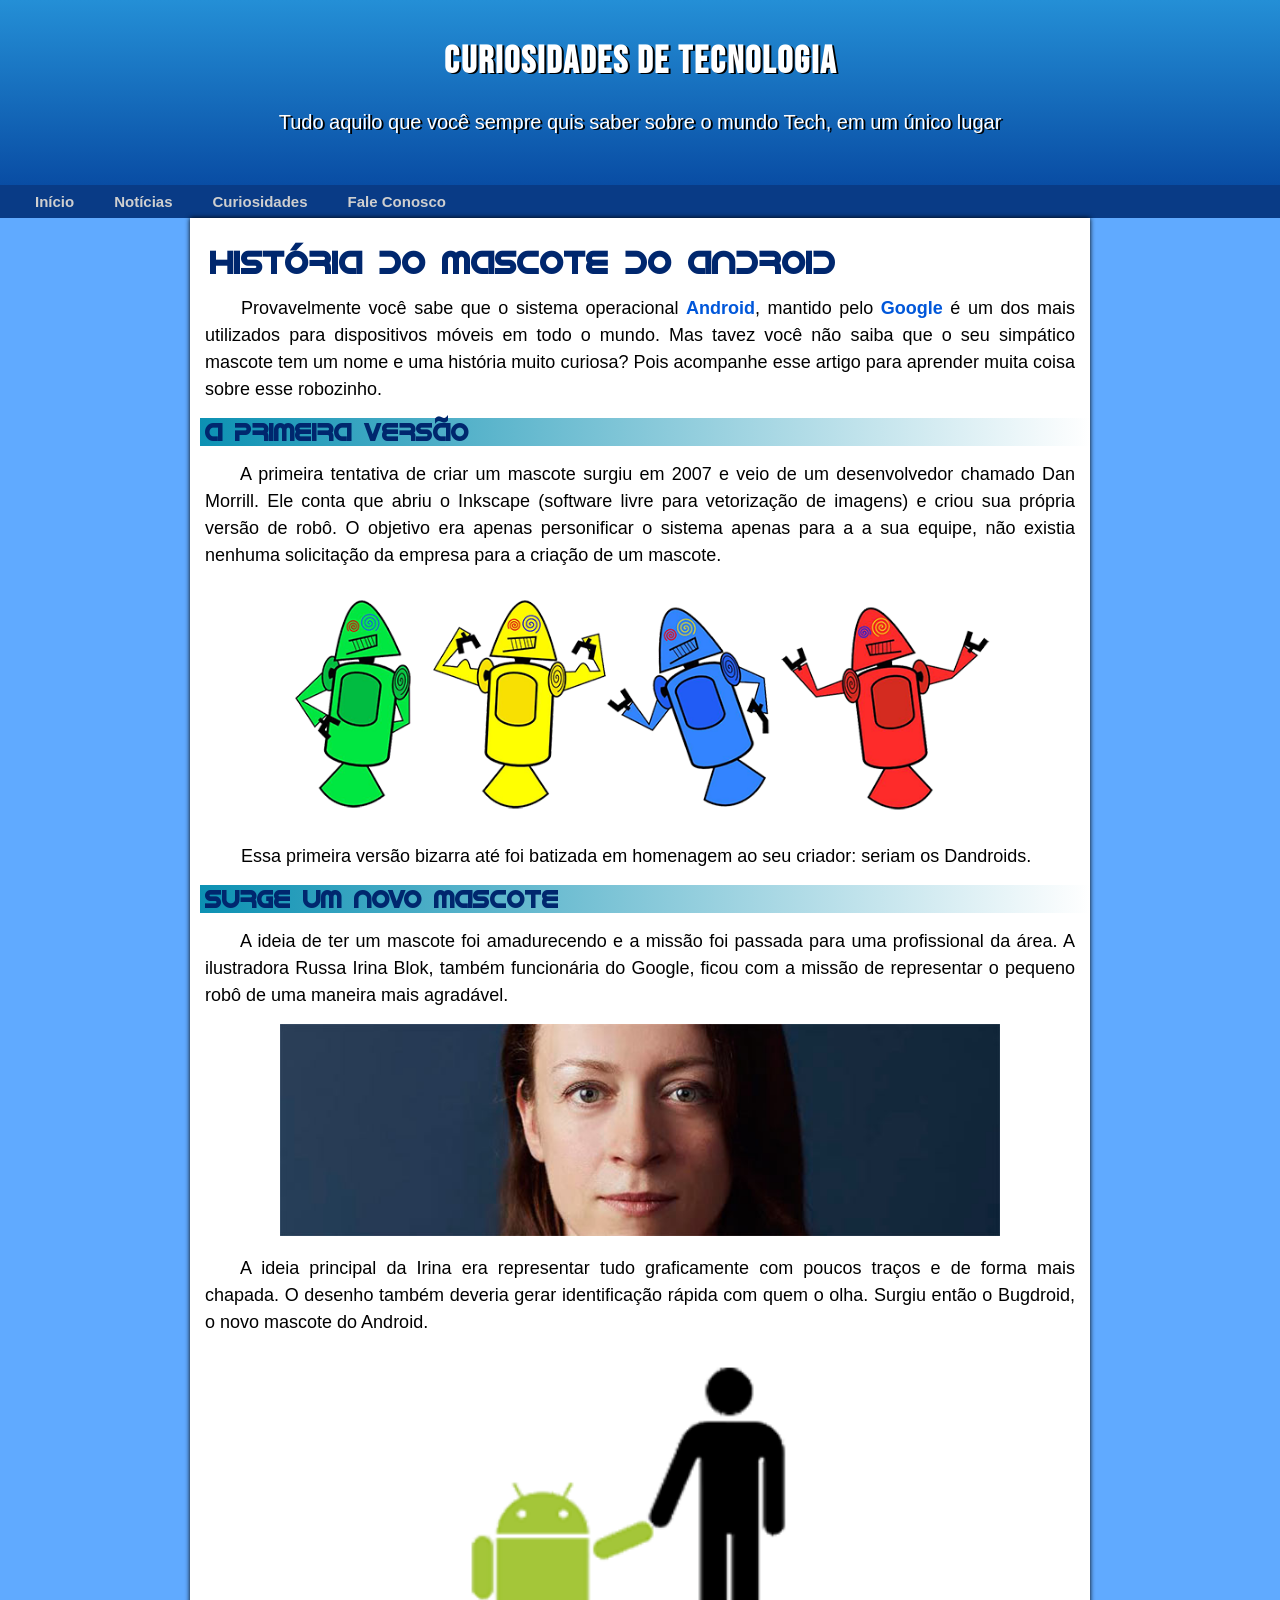
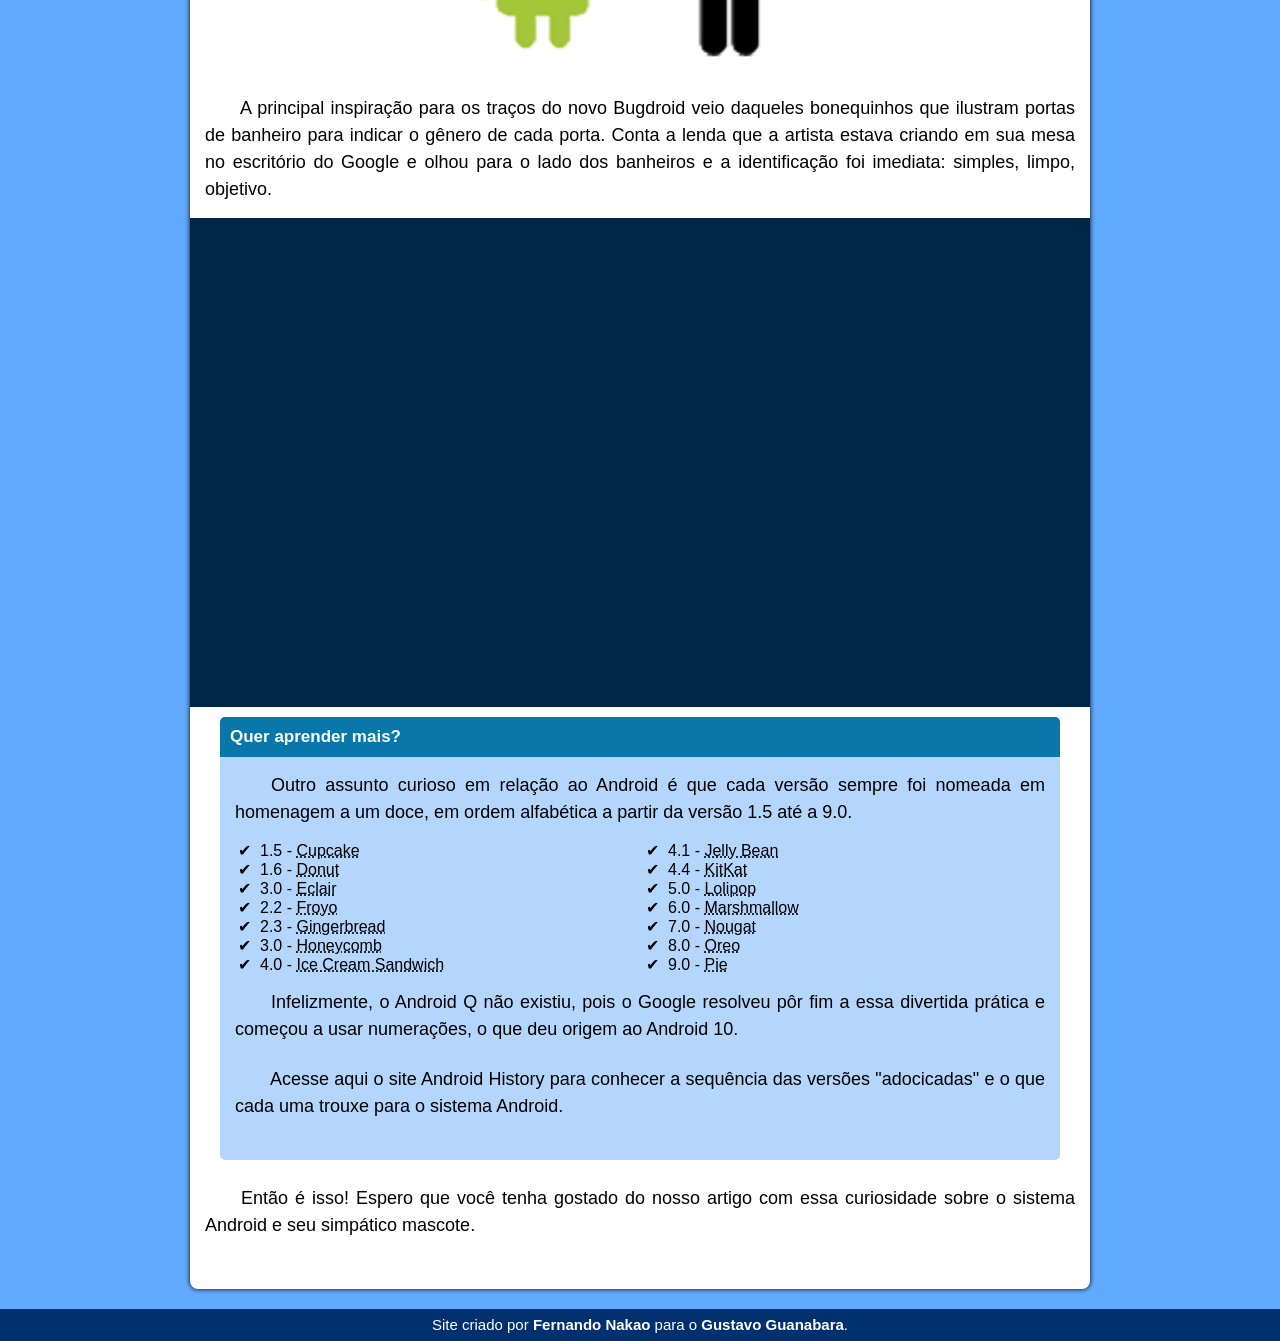
<file: index.html>
<!DOCTYPE html>
<html lang="pt-br">
<head>
    <meta charset="UTF-8">
    <meta name="viewport" content="width=device-width, initial-scale=1.0">
    <title>CurioTec</title>
    <link rel="stylesheet" href="style.css">
    <link rel="shortcut icon" href="imagens/favicon.ico">
</head>
<body>
    <header>
        <h1>Curiosidades de Tecnologia</h1>
        <h2>Tudo aquilo que você sempre quis saber sobre o mundo Tech, em um único lugar</h2>
        <nav>
            <a href="#">Início</a>
            <a href="">Notícias</a>
            <a href="">Curiosidades</a>
            <a href="">Fale Conosco</a>
        </nav>
    </header>
    <main>
        <h1 class="titulo">História do Mascote do Android</h1>
        <p>&emsp;&emsp;Provavelmente você sabe que o sistema operacional <a href="https://pt.wikipedia.org/wiki/Android" target="_blank">Android</a>, mantido pelo <a href="https://pt.wikipedia.org/wiki/Google" target="_blank">Google</a> é um dos mais utilizados para dispositivos móveis em todo o mundo. Mas tavez você não saiba que o seu simpático mascote tem um nome e uma história muito curiosa? Pois acompanhe esse artigo para aprender muita coisa sobre esse robozinho.</p>
        <h2>A primeira versão</h2>
        <p>&emsp;&emsp;A primeira tentativa de criar um mascote surgiu em 2007 e veio de um desenvolvedor chamado Dan Morrill. Ele conta que abriu o Inkscape (software livre para vetorização de imagens) e criou sua própria versão de robô. O objetivo era apenas personificar o sistema apenas para a a sua equipe, não existia nenhuma solicitação da empresa para a criação de um mascote.</p>
        <div>
            <picture>
                <source media="(max-width: 800px)" srcset="imagens/dan-droids-pq.png" type="image/png">
                <img src="imagens/dan-droids.png" alt="Dandroids">
            </picture>
        </div>
        <p>&emsp;&emsp;Essa primeira versão bizarra até foi batizada em homenagem ao seu criador: seriam os Dandroids.</p>
        <h2>Surge um novo mascote</h2>
        <p>&emsp;&emsp;A ideia de ter um mascote foi amadurecendo e a missão foi passada para uma profissional da área. A ilustradora Russa Irina Blok, também funcionária do Google, ficou com a missão de representar o pequeno robô de uma maneira mais agradável.</p>
        <div>
        <picture>
            <source media="(max-width: 800px)" srcset="imagens/irina-blok-pq.jpg" type="image/jpg">
            <img src="imagens/irina-blok.jpg" alt="Foto de Irina Blok">
        </picture>
        </div>
        <p>&emsp;&emsp;A ideia principal da Irina era representar tudo graficamente com poucos traços e de forma mais chapada. O desenho também deveria gerar identificação rápida com quem o olha. Surgiu então o Bugdroid, o novo mascote do Android.</p>
        <div>
            <img src="imagens/bugdroid.png" alt="Humano de mãos dadas com um Android" style="max-width: 500px;">
        </div>
        <p>&emsp;&emsp;A principal inspiração para os traços do novo Bugdroid veio daqueles bonequinhos que ilustram portas de banheiro para indicar o gênero de cada porta. Conta a lenda que a artista estava criando em sua mesa no escritório do Google e olhou para o lado dos banheiros e a identificação foi imediata: simples, limpo, objetivo.</p>
        <div id="video">
        <iframe width="800" height="450" src="https://www.youtube.com/embed/l2UDgpLz20M?si=ZUSa88BsampSBBsx" title="YouTube video player" frameborder="0" allow="accelerometer; autoplay; clipboard-write; encrypted-media; gyroscope; picture-in-picture; web-share" allowfullscreen></iframe>
        </div>
        
        <div id="tabela">
            <h3>Quer aprender mais?</h3>
            <p>&emsp;&emsp;Outro assunto curioso em relação ao Android é que cada versão sempre foi nomeada em homenagem a um doce, em ordem alfabética a partir da versão 1.5 até a 9.0.</p>
            <ul>
                <li>1.5 - <abbr title="Bolinho">Cupcake</abbr></a></li>
                <li>1.6 - <abbr title="Rosquinha">Donut</abbr></a></li>
                <li>3.0 - <abbr title="Éclair">Eclair</abbr></a></li>
                <li>2.2 - <abbr title="Iogurte congelado">Froyo</abbr></a></li>
                <li>2.3 - <abbr title="Pão de Gengibre">Gingerbread</abbr></a></li>
                <li>3.0 - <abbr title="Favo de mel">Honeycomb</abbr></a></li>
                <li>4.0 - <abbr title="Sanduíce de sorvete">Ice Cream Sandwich</abbr></a></li>
                <li>4.1 - <abbr title="Gelatina">Jelly Bean</abbr></a></li>
                <li>4.4 - <abbr title="Kitkat">KitKat</abbr></a></li>
                <li>5.0 - <abbr title="Pirulito">Lolipop</abbr></a></li>
                <li>6.0 - <abbr title="Marshmallow">Marshmallow</abbr></a></li>
                <li>7.0 - <abbr title="Nougat">Nougat</abbr></a></li>
                <li>8.0 - <abbr title="Oreo">Oreo</abbr></a></li>
                <li>9.0 - <abbr title="Torta">Pie</abbr></a></li>
            </ul>
            <p>&emsp;&emsp;Infelizmente, o Android Q não existiu, pois o Google resolveu pôr fim a essa divertida prática e começou a usar numerações, o que deu origem ao Android 10.</p>
            <p style="padding-top: 8px; padding-bottom: 40px;">&emsp;&emsp;Acesse aqui o site Android History para conhecer a sequência das versões "adocicadas" e o que cada uma trouxe para o sistema Android.</p>
        </div>
        <p style="padding-bottom: 50px;">&emsp;&emsp;Então é isso! Espero que você tenha gostado do nosso artigo com essa curiosidade sobre o sistema Android e seu simpático mascote.</p>
       
    </main>
        <footer>
            <p>Site criado por <b>Fernando Nakao</b> para o <b>Gustavo Guanabara</b>.</p>
        </footer>
</body>
</html>
</file>
<file: style.css>
@charset "UTF-8";
@font-face {
    font-family: bebas;
    src: url(fontes/BebasNeue-Regular.ttf) format(truetype);
}
@font-face {
    font-family: android;
    src: url(fontes/idroid.otf) format(opentype);
}

:root {
--cor1: rgb(0, 39, 110);
}

body {
    background-color: rgb(96, 170, 255);
}
* {
    margin: 0;
}
header {
    font-family: bebas;
    font-size: larger;
    color: rgb(255, 255, 255);
    background: linear-gradient(rgb(36, 143, 214), rgb(4, 65, 155));
    letter-spacing: 2px;
    text-shadow: 2px 1px 0 black;
    text-align: center;
    padding-top: 3%;
}

header>h2 {
    font-family: Arial, Helvetica, sans-serif;
    padding: 2% 0px 4% 0px;
    letter-spacing: 0;
    font-weight: 200;
    font-size: 20px;
}

nav {
    background-color: rgb(9, 59, 134) ;
    text-align: start;
    padding: 5px 0px;
}

nav>a {
    font-family: Arial, Helvetica, sans-serif;
    font-size: 15px;
    font-weight: bold;
    text-decoration: none;
    color: rgb(207, 207, 207);
    text-shadow: none;
    letter-spacing: normal;
    margin-left: 35px;
}

nav>a:hover {
    color:rgb(255, 255, 255);
    border-bottom: 2px solid rgb(14, 213, 240);
    
}
main {
    background-color: white;
    margin: auto;
    max-width: 900px;
    box-shadow: 0px 0px 5px 0px;
    border-radius: 0px 0px 8px 8px;

    
}

main>p>a {
    text-decoration: none;
    color: rgb(0, 87, 218);
    font-weight: bold;
}


.titulo {
    font-family: android;
    color:var(--cor1);
    padding: 25px 0px 0px 20px;
    font-size: 200%;
}

p {
    font-family: Arial, Helvetica, sans-serif;
    padding: 15px;
    text-align: justify;
    line-height: 1.5em;
    font-weight: 500;
    font-size: large;
}

div {
    text-align: center;
}

div#video{
    text-align: center;
    background-color: rgb(0, 38, 70);
    padding: 30px;
    padding-bottom: 51%;
    margin: 0px;
    position: relative;
}
iframe {
    position: absolute;
    top: 6%;
    right: 8%;
    width: 85%;
    height: 88%;
}


div#tabela {
    text-align: justify;
    background-color: rgb(180, 213, 252);
    margin: 10px 30px;
    border-radius: 5px 5px 5px 5px;
}

ul {
    font-family: Arial, Helvetica, sans-serif;
    columns: 2;
    list-style-type: '\2714\0020\0020';

}


div#tabela>h3 {
    background-color: rgb(9, 119, 170);
    margin: 0px;
    border-radius: 5px 5px 0px 0px;
    padding: 10px;
    color: white;
    font-family: Arial, Helvetica, sans-serif;
    font-size: 17px;

}

div>ul>li>a {
    color: black;
}

footer {
    margin-top: 20px;
    background-color: rgb(0, 48, 110);
    color: white;
    
}

footer>p {
    font-size: 15px;
    text-align: center;
    padding: 5px;
}

main>h2 {
    font-family: android;
    background: linear-gradient(to right , rgb(12, 145, 179), white);
    margin-left: 10px;
    padding-left: 5px;
    color: var(--cor1);
}

img {
    width: 80%;
}
</file>
